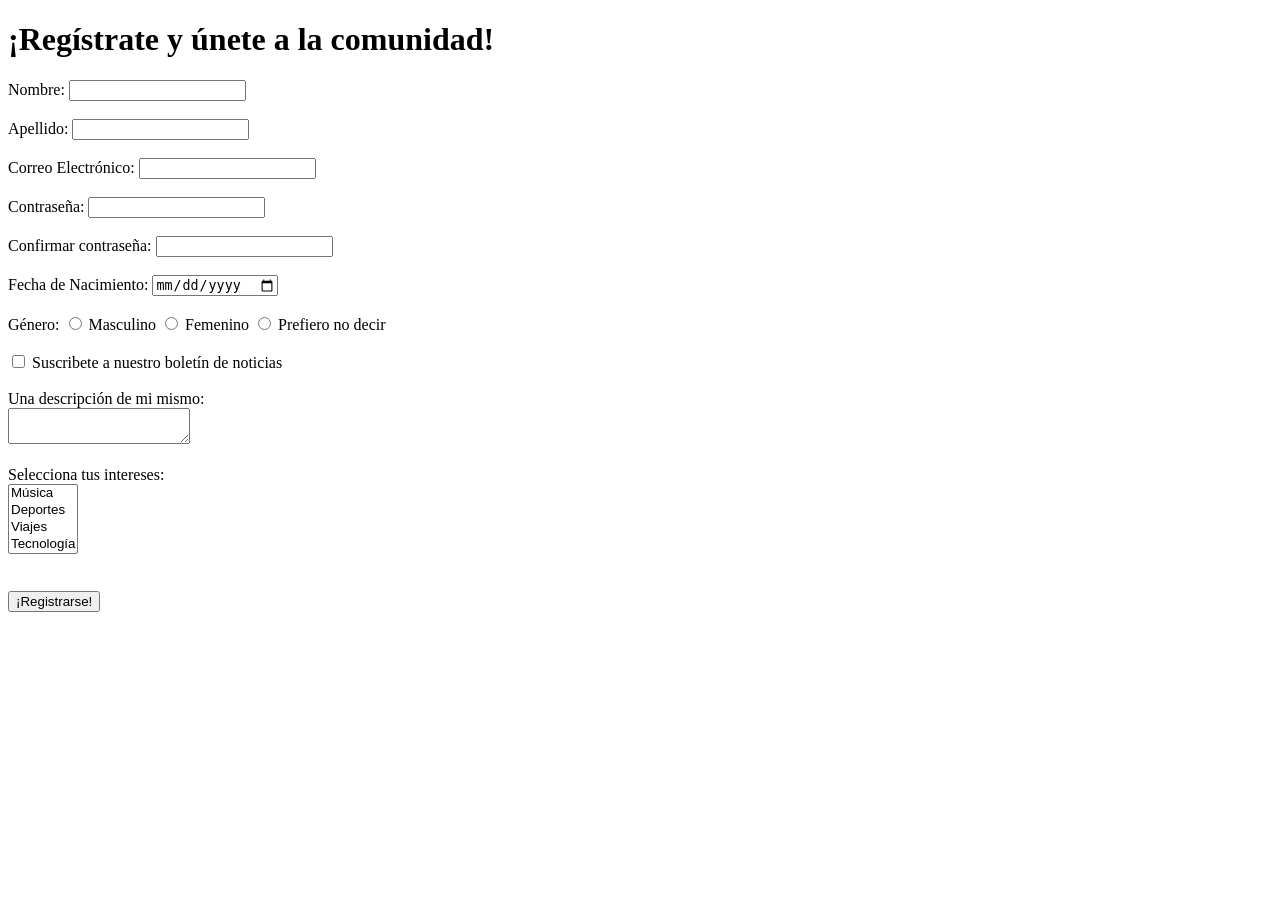
<file: EJERCICIO-1-FORMULARIO-CAMILO-LOPEZ/ejercicio-1-crear-formulario.html>
<!DOCTYPE html>
<html lang="en">
<head>
    <meta charset="UTF-8">
    <meta name="viewport" content="width=device-width, initial-scale=1.0">
    <title>CREAR FORMULARIO - EJERCICIO 1</title>
</head>

<body>

    <h1>¡Regístrate y únete a la comunidad!</h1>

    <form action="#" method="post">
        
        <div>
            <label for="nombre"> Nombre: </label>
            <input type="text" id="nombre" name="nombre" required>
        </div>
        <br>
        <div>
            <label for="apellido"> Apellido: </label>
            <input type="text" id="apellido" name="apellido" required>
        </div>
        <br>
        <div>
            <label for="correo electronico"> Correo Electrónico: </label>
            <input type="email" id="correo electronico" name="correo electronico" required>
        </div>
        <br>
        <div>
            <label for="contraseña"> Contraseña: </label>
            <input type="password" id="contraseña" name="contraseña" required>
        </div>
        <br>
        <div>
            <label for="confirmar contraseña"> Confirmar contraseña: </label>
            <input type="password" id="confirmar contraseña" name="confirmar contraseña" required>
        </div>
        <br>
        <div>
            <label for="nacimiento"> Fecha de Nacimiento: </label>
            <input type="date" name="nacimiento" id="nacimiento" required>
        </div>
        <br>
        <div>
            <label>Género: </label>
            
            <input type="radio" id="Masculino" name="Género" value="Masculino">
            <label> Masculino </label>
            
            <input type="radio" id="Femenino" name="Género" value="Femenino">
            <label> Femenino </label>
            
            <input type="radio" id="Prefierio no decir" name="Género" value="Prefiero no decir">
            <label> Prefiero no decir </label>
        </div>
        <br>
        <div>
            <label> 
                <input type="checkbox" id="Boletin" name="Boletin">
                Suscribete a nuestro boletín de noticias 
            </label>
        </div>
        <br>
        <div>
            <label for="comentario"> Una descripción de mi mismo: </label>
            <br>
            <textarea id="comentario" name="comentario"></textarea> 
        </div>
        <br>
        <div>
            <label for="interes"> Selecciona tus intereses: </label>
        <br>
            <select id="interes" name="interes" multiple size="4">
                <option value="Música"> Música </option>
                <option value="Deportes"> Deportes </option>
                <option value="Viajes"> Viajes </option>
                <option value="Tecnología"> Tecnología </option>
            </select>
        </div>  
        <br>
        <br>
        <div>
            <input type="submit" value="¡Registrarse!">
        </div>

    </form>
    
</body>
</html>
</file>
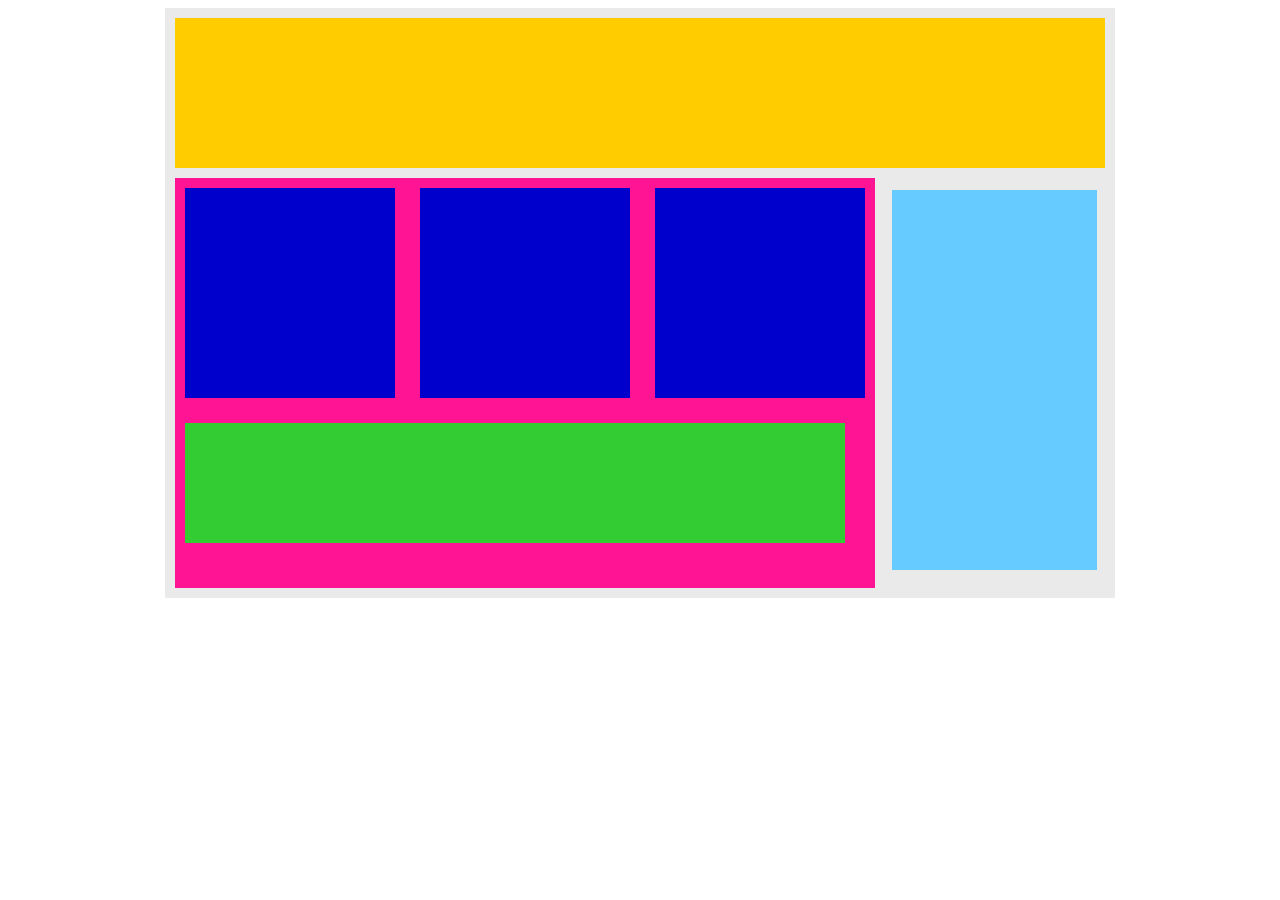
<file: EJERCICIO-2-MODELO-DE-CAJA-NUEVOS-NUEVOS-BLOQUES/ejercicio-2.html>
<!DOCTYPE html>
<html lang="en">
    <head>
        <meta charset="UTF-8" >
        <meta name="viewport" content="width=device-width, initial-scale=1.0" >
        <title>Core de CSS, cuadros</title>
        <link rel="stylesheet" href="style.css" >
    </head>

    <body>

        <div class="container">
            <div class="top-nav"></div>
            <div class="main">
                <div class="sub-content"></div>
                <div class="sub-content"></div>
                <div class="sub-content"></div>
                <div id="advertisement"></div>
            </div>
            <div class="side-nav"></div>
        </div>
        
    </body>
</html>
</file>
<file: EJERCICIO-2-MODELO-DE-CAJA-NUEVOS-NUEVOS-BLOQUES/style.css>
.container {
    width: 950px;
    background-color: #eaeaea;
    margin: 0 auto;
    padding: 10px; 
    display: flex;
    flex-wrap: wrap; 
    justify-content: space-between; 
    box-sizing: border-box; 
}


.top-nav {
    width: 100%; 
    height: 150px;
    background-color: #ffcc00;
    margin-bottom: 10px; 
}


.main {
    height: 410px;
    width: 700px; 
    background-color: deeppink;
    padding: 10px;
    display: flex;
    flex-wrap: wrap;
    justify-content: space-between; 
    box-sizing: border-box;
}


.side-nav {
    height: 380px;
    width: 205px;
    background-color: #66ccff;
    margin-top: 12px;
    margin-right: 8px;
}


.sub-content {
    height: 210px;
    width: 210px; 
    background-color: mediumblue;
    margin-bottom: 5px; 
}


#advertisement {
    height: 120px;
    width: 660px; 
    background-color: #33cc33;
    margin-top: -15px;
}
</file>
